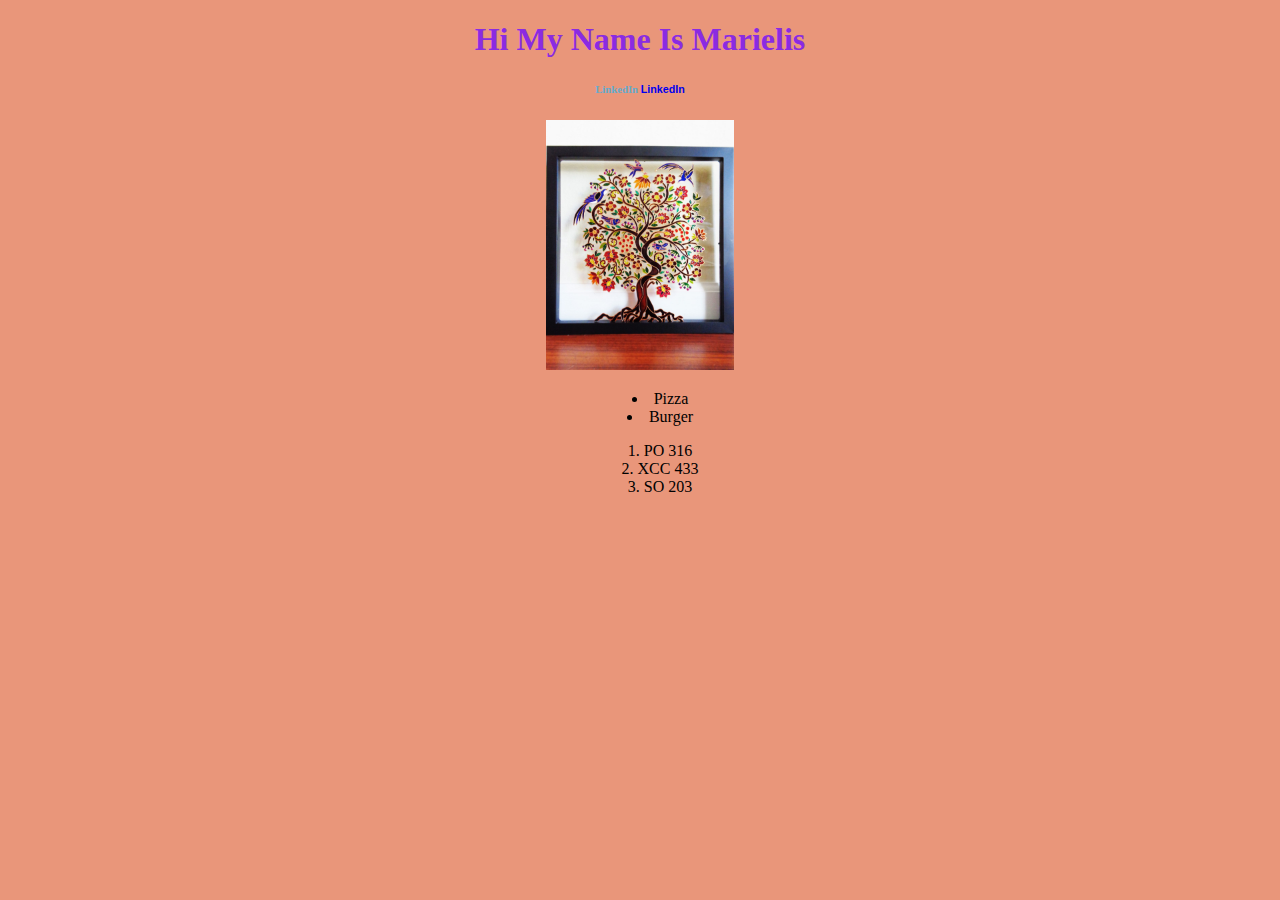
<file: index.html>
<!DOCTYPE html>
<html lang="en">
<head>
    <link rel="stylesheet" href="style.css">
    <title>Document</title>
</head>
<body>
    <h1>Hi My Name Is Marielis</h1>
    <h6>
    LinkedIn <a href="https://www.LinkedIn.com/in/bmulaw"> LinkedIn </a>
    </h6>
    <img src="Glass pic.jpg" alt="" height="250px"> 
    <ul>
        <li>
            Pizza
        </li> 
        <li>
            Burger 
        </li>
        
    </ul>
    <ol>
        <li>
            PO 316
        </li> 
        <li>
            XCC 433
        </li>
        <li>
            SO 203
        </li>
    </ol>

</body>
</html>
</file>
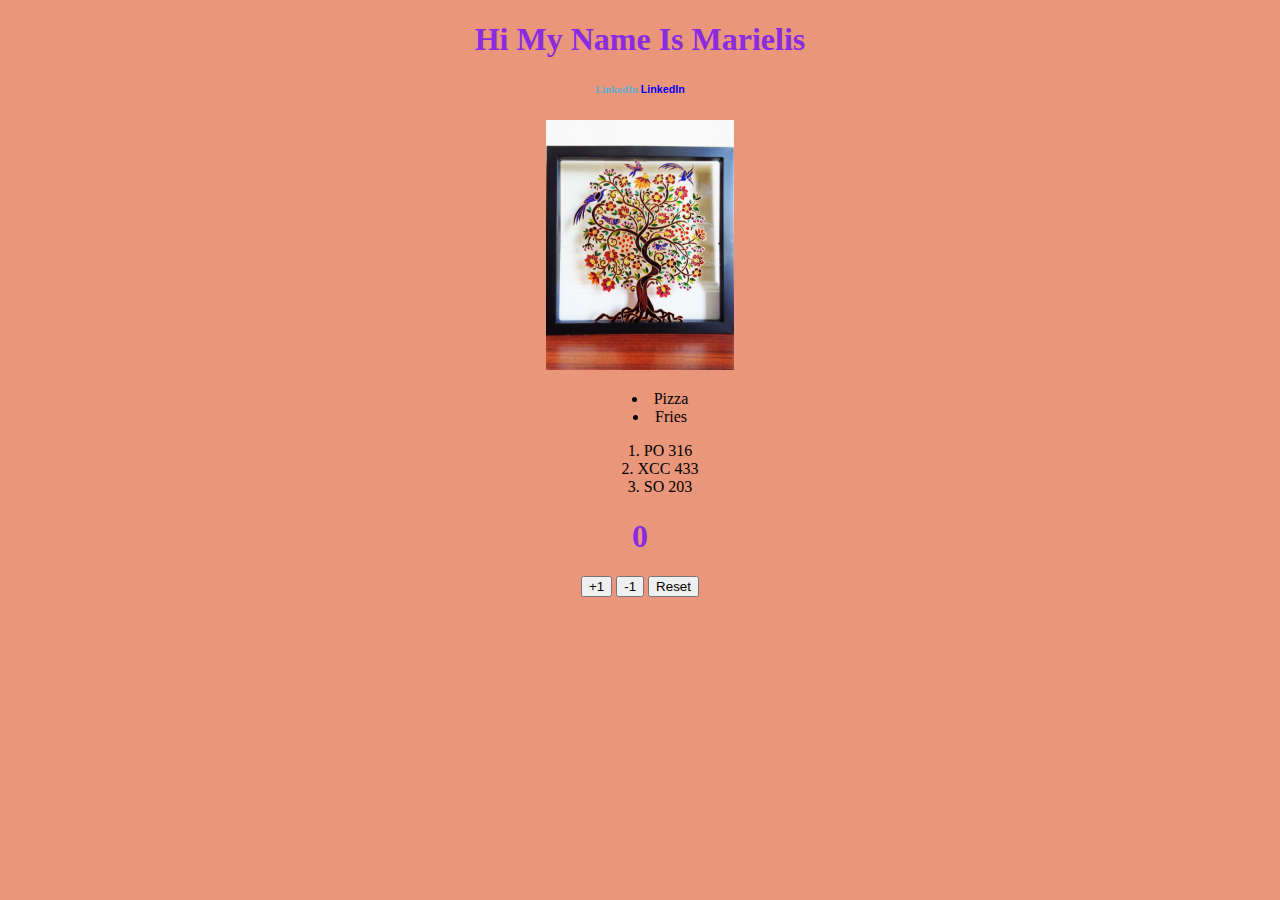
<file: Website/index.html>
<!DOCTYPE html>
<html lang="en">
<head>
    <link rel="stylesheet" href="style.css">
    <title>Document</title>
</head>
<body>
    <h1>Hi My Name Is Marielis</h1>
    <h6>
    LinkedIn <a href="https://www.LinkedIn.com/in/bmulaw"> LinkedIn </a>
    </h6>
    <img src="Glass pic.jpg" alt="" height="250px"> 
    <ul>
        <li>
            Pizza
        </li> 
        <li>
            Fries
        </li>
        
    </ul>
    <ol>
        <li>
            PO 316
        </li> 
        <li>
            XCC 433
        </li>
        <li>
            SO 203
        </li>
    </ol>

</body>
</html>

<!DOCTYPE html>
<html lang="en">
<head>
    <meta charset="UTF-8">
    <meta http-equiv="X-UA-Compatible" content="IE=edge">
    <meta name="viewport" content="width=device-width, initial-scale=1.0">
    <title>Document</title>
</head>
<body>
    <h1 id="input"> Count </h1>
    <button onclick=plus1()> +1 </button>
    <button onclick=minus1()> -1 </button>
    <button onclick=reset()> Reset </button> 
   <script src="index2.js"></script>
</body>
</html>
</file>
<file: style.css>
h1{
    color: blueviolet;
}
h6{
    color: rgb(101, 171, 204); 
}
a{
    text-decoration: none;
    font-family:Verdana, Geneva, Tahoma, sans-serif; 
}
body{
    background-color: darksalmon; 
    text-align: center; 
}
li{ 
   list-style-position: inside;
}
</file>
<file: Website/style.css>
h1{
    color: blueviolet;
}
h6{
    color: rgb(101, 171, 204); 
}
a{
    text-decoration: none;
    font-family:Verdana, Geneva, Tahoma, sans-serif; 
}
body{
    background-color: darksalmon; 
    text-align: center; 
}
li{ 
   list-style-position: inside;
}
</file>
